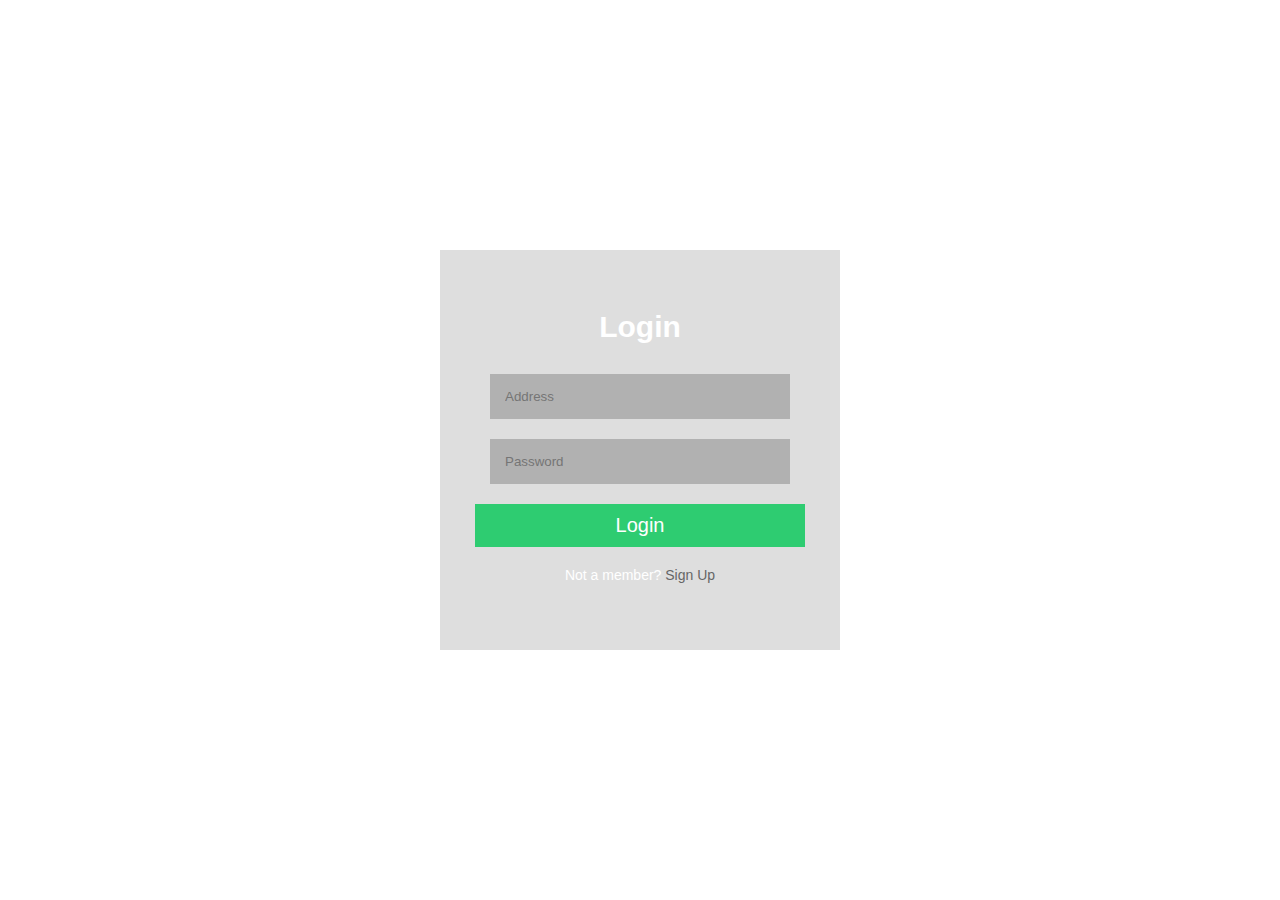
<file: back/app/templates/login.html>
<html>
  <head>
    <style>
    body{
  padding:0;
  margin:0;
}
.vid-container{
  position:relative;
  height:100vh;
  overflow:hidden;
}
.bgvid{
  position:absolute;
  left:0;
  top:0;
  width:100vw;
}
.inner-container{
  width:400px;
  height:400px;
  position:absolute;
  top:calc(50vh - 200px);
  left:calc(50vw - 200px);
  overflow:hidden;
}
.bgvid.inner{
  top:calc(-50vh + 200px);
  left:calc(-50vw + 200px);
  filter: url("data:image/svg+xml;utf9,<svg%20version='1.1'%20xmlns='http://www.w3.org/2000/svg'><filter%20id='blur'><feGaussianBlur%20stdDeviation='10'%20/></filter></svg>#blur");
  -webkit-filter:blur(10px);
  -ms-filter: blur(10px);
  -o-filter: blur(10px);
  filter:blur(10px);
}
.box{
  position:absolute;
  height:100%;
  width:100%;
  font-family:Helvetica;
  color:#fff;
  background:rgba(0,0,0,0.13);
  padding:30px 0px;
}
.box h1{
  text-align:center;
  margin:30px 0;
  font-size:30px;
}
.box input{
  display:block;
  width:300px;
  margin:20px auto;
  padding:15px;
  background:rgba(0,0,0,0.2);
  color:#fff;
  border:0;
}
.box input:focus,.box input:active,.box button:focus,.box button:active{
  outline:none;
}
.box button{
  background:#2ecc71;
  border:0;
  color:#fff;
  padding:10px;
  font-size:20px;
  width:330px;
  margin:20px auto;
  display:block;
  cursor:pointer;
}
.box button:active{
  background:#27ae60;
}
.box p{
  font-size:14px;
  text-align:center;
}
.box p span{
  cursor:pointer;
  color:#666;
}
    </style>
  </head>
  <body>
    <div class="vid-container">
      <video class="bgvid" autoplay="autoplay" muted="muted" preload="auto" loop>
          <source src="http://mazwai.com/system/posts/videos/000/000/109/webm/leif_eliasson--glaciartopp.webm?1410742112" type="video/webm">
      </video>
      <div class="inner-container">
        <video class="bgvid inner" autoplay="autoplay" muted="muted" preload="auto" loop>
          <source src="http://mazwai.com/system/posts/videos/000/000/109/webm/leif_eliasson--glaciartopp.webm?random=1" type="video/webm">
        </video>
        <div class="box">
          <h1>Login</h1>
          <input type="text" placeholder="Address"/>
          <input type="password" placeholder="Password"/>
          <button onclick="location.href = 'index.html';">Login</button>
          <p>Not a member? <span>Sign Up</span></p>
        </div>
      </div>
    </div>
  </body>
</html>
</file>
